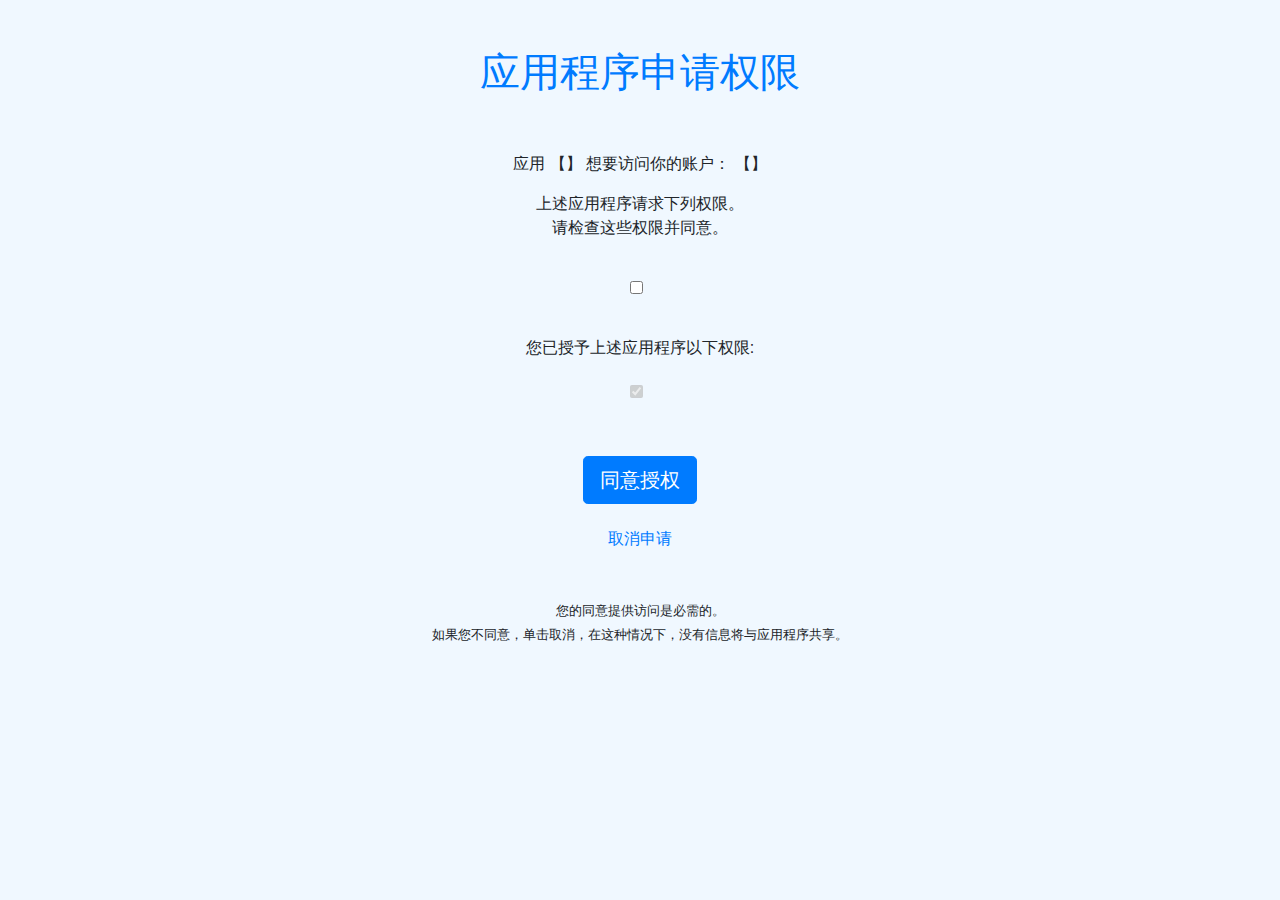
<file: src/main/resources/templates/consent.html>
<!DOCTYPE html>
<html lang="en">
<head>
    <meta charset="utf-8">
    <meta name="viewport" content="width=device-width, initial-scale=1, shrink-to-fit=no">
    <link rel="stylesheet" href="https://stackpath.bootstrapcdn.com/bootstrap/4.5.2/css/bootstrap.min.css"
          integrity="sha384-JcKb8q3iqJ61gNV9KGb8thSsNjpSL0n8PARn9HuZOnIxN0hoP+VmmDGMN5t9UJ0Z" crossorigin="anonymous">
    <title>Custom consent page - Consent required</title>
    <style>
        body {
            background-color: aliceblue;
        }
    </style>
    <script>
        function cancelConsent() {
            document.consent_form.reset();
            document.consent_form.submit();
        }
    </script>
</head>
<body>
<div class="container">
    <div class="py-5">
        <h1 class="text-center text-primary">应用程序申请权限</h1>
    </div>
    <div class="row">
        <div class="col text-center">
            <p>
                应用
                【<span class="font-weight-bold text-primary" th:text="${clientId}"></span>】
                想要访问你的账户：
                【<span class="font-weight-bold" th:text="${principalName}"></span>】
            </p>
        </div>
    </div>
    <div class="row pb-3">
        <div class="col text-center">
            <p>
                上述应用程序请求下列权限。<br/>
                请检查这些权限并同意。
            </p>
        </div>
    </div>
    <div class="row">
        <div class="col text-center">
            <form name="consent_form" method="post" th:action="@{/oauth2/authorize}">
                <input type="hidden" name="client_id" th:value="${clientId}">
                <input type="hidden" name="state" th:value="${state}">

                <div th:each="scope: ${scopes}" class="form-group form-check py-1">
                    <input class="form-check-input"
                           type="checkbox"
                           name="scope"
                           th:value="${scope.scope}"
                           th:id="${scope.scope}">
                    <label class="form-check-label font-weight-bold" th:for="${scope.scope}"
                           th:text="${scope.scope}"></label>
                    <p class="text-primary" th:text="${scope.description}"></p>
                </div>

                <p th:if="${not #lists.isEmpty(previouslyApprovedScopes)}">您已授予上述应用程序以下权限:</p>
                <div th:each="scope: ${previouslyApprovedScopes}" class="form-group form-check py-1">
                    <input class="form-check-input"
                           type="checkbox"
                           th:id="${scope.scope}"
                           disabled
                           checked>
                    <label class="form-check-label font-weight-bold" th:for="${scope.scope}"
                           th:text="${scope.scope}"></label>
                    <p class="text-primary" th:text="${scope.description}"></p>
                </div>

                <div class="form-group pt-3">
                    <button class="btn btn-primary btn-lg" type="submit" id="submit-consent">
                        同意授权
                    </button>
                </div>
                <div class="form-group">
                    <button class="btn btn-link regular" type="button" id="cancel-consent" onclick="cancelConsent();">
                        取消申请
                    </button>
                </div>
            </form>
        </div>
    </div>
    <div class="row pt-4">
        <div class="col text-center">
            <p>
                <small>
                    您的同意提供访问是必需的。
                    <br/>
                    如果您不同意，单击取消，在这种情况下，没有信息将与应用程序共享。
                </small>
            </p>
        </div>
    </div>
</div>
</body>
</html>
</file>
